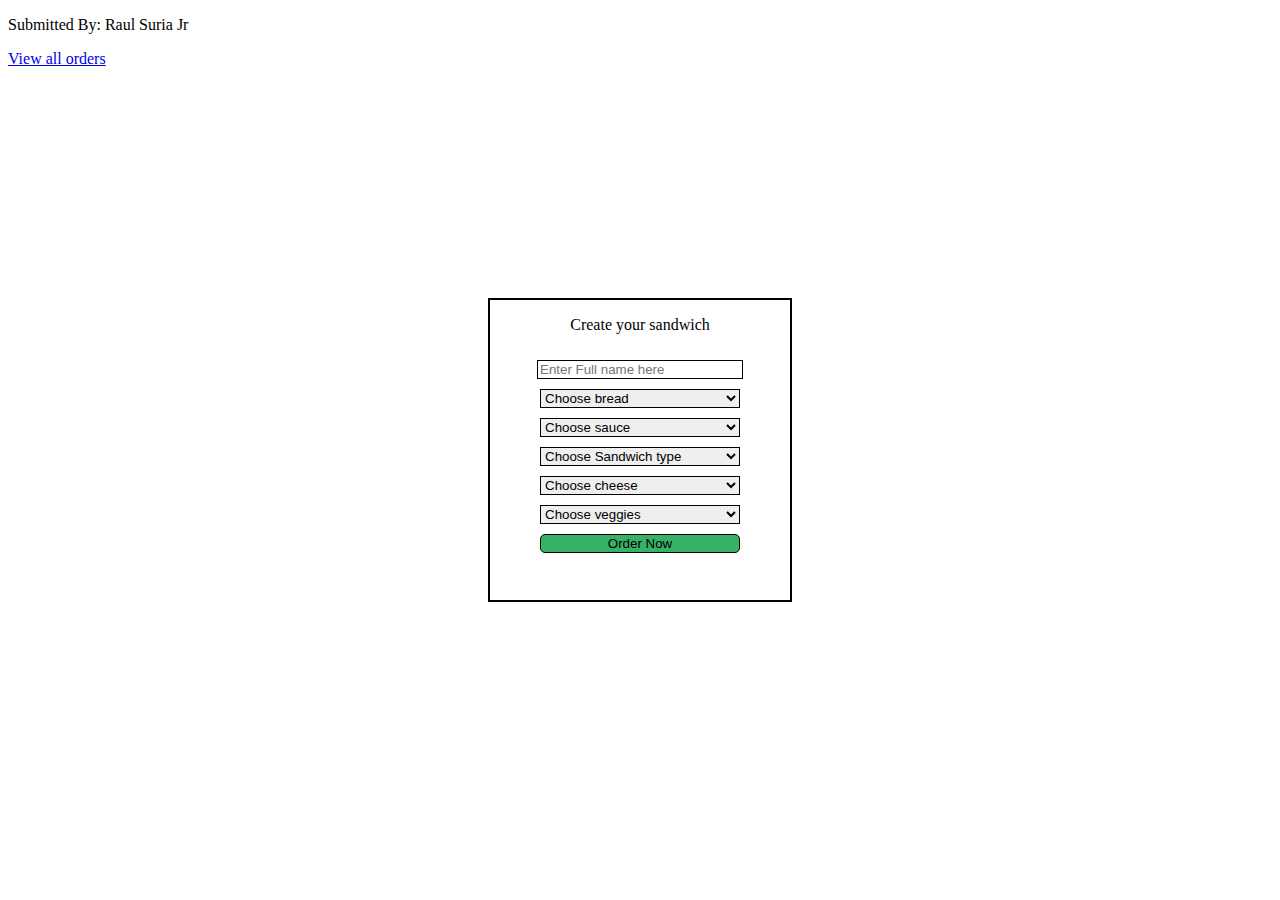
<file: index.html>
<!DOCTYPE html>
<html lang="en">
<head>
    <meta charset="UTF-8">
    <meta name="viewport"
          content="width=device-width, user-scalable=no, initial-scale=1.0, maximum-scale=1.0, minimum-scale=1.0">
    <meta http-equiv="X-UA-Compatible" content="ie=edge">
    <title>ToDo_PurpleBug</title>
    <link rel="stylesheet" href="css/style.css">

    <script src="js/index.js"></script>
</head>
<body>
<div id="main-box">
    <p>Create your sandwich</p>

    <input type="text" id="fullName" placeholder="Enter Full name here">

    <select id="bread">
        <option value="select">Choose bread</option>
        <option value="Whole Wheat">Whole Wheat</option>
        <option value="Italian Herb">Italian Herb</option>
        <option value="Jalapeno Parmesan">Jalapeno Parmesan</option>
    </select>

    <select id="sauce">
        <option value="select">Choose sauce</option>
        <option value="Mayo">Mayo</option>
        <option value="Mustard">Mustard</option>
        <option value="Honey Mustard">Honey Mustard</option>
        <option value="Spicy Mayo">Spicy Mayo</option>
    </select>

    <select id="sandwichType">
        <option value="select">Choose Sandwich type</option>
        <option value="Turkey Bacon Club">Turkey Bacon Club</option>
        <option value="Oven Roasted Turkey">Oven Roasted Turkey</option>
        <option value="Savory Ham">Savory Ham</option>
        <option value="Italian">Italian</option>
    </select>

    <select id="cheese">
        <option value="select">Choose cheese</option>
        <option value="American">American</option>
        <option value="Swiss">Swiss</option>
        <option value="Pepperjack">Pepperjack</option>
    </select>

    <select id="veggies">
        <option value="select">Choose veggies</option>
        <option value="Cucumber">Cucumber</option>
        <option value="Lettuce">Lettuce</option>
        <option value="Peppers and Banana">Peppers and Banana</option>
        <option value="Peppers and Jalapeno">Peppers and Jalapeno</option>
        <option value="Peppers Green and Red">Peppers Green and Red</option>
        <option value="Pickles">Pickles</option>
        <option value="Spinach">Spinach</option>
        <option value="Tomato">Tomato</option>
        <option value="Olives">Olives</option>
        <option value="Onion">Onion</option>
    </select>

    <button id="button" onclick="order()">Order Now</button>

</div>
<p>Submitted By: Raul Suria Jr</p>
<a href="orders.html">View all orders</a>
</body>
</html>
</file>
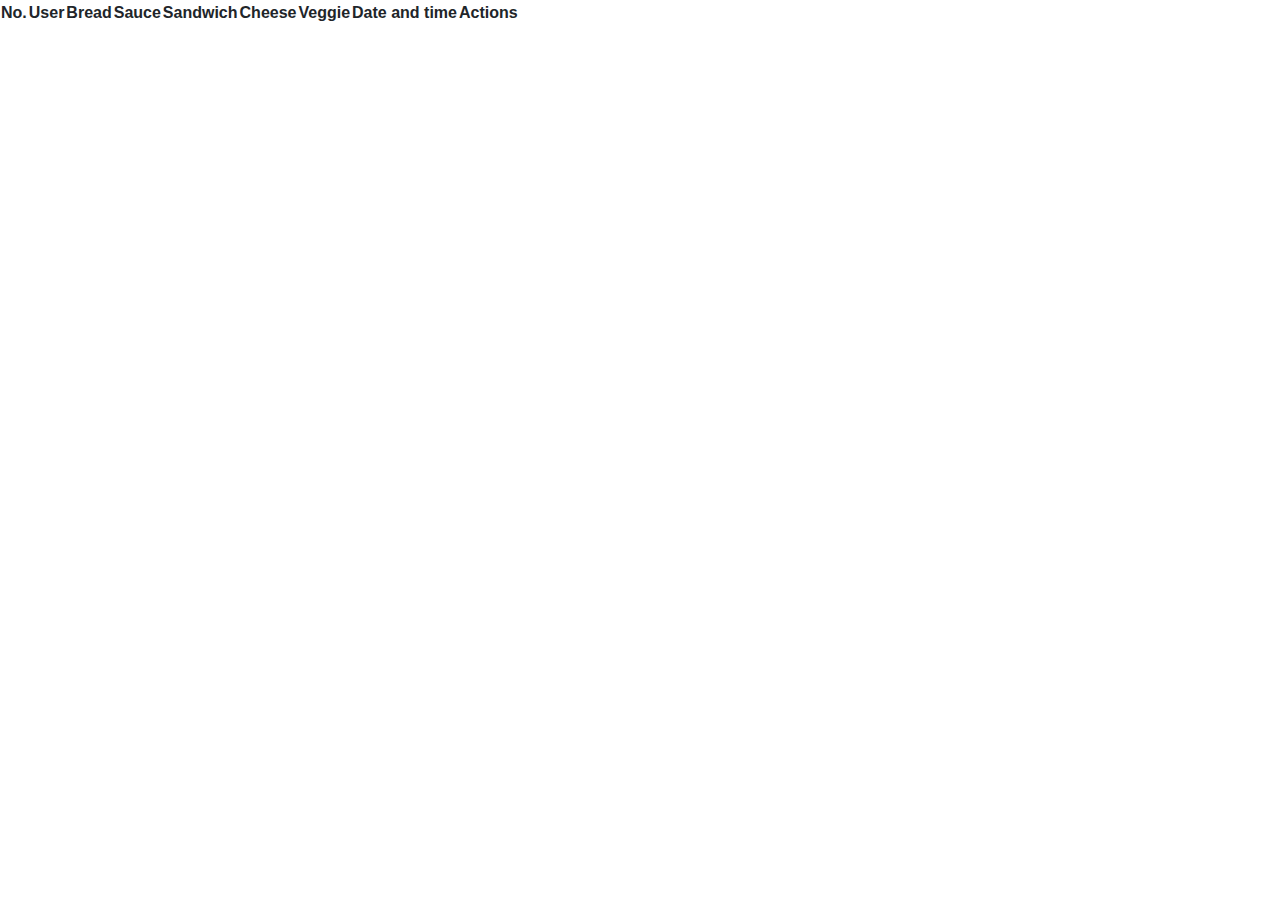
<file: orders.html>
<!DOCTYPE html>
<html lang="en">
<head>
    <meta charset="UTF-8">
    <meta name="viewport"
          content="width=device-width, user-scalable=no, initial-scale=1.0, maximum-scale=1.0, minimum-scale=1.0">
    <meta http-equiv="X-UA-Compatible" content="ie=edge">

    <link rel="stylesheet" type="text/css" href="css/style.css">
    <link rel="stylesheet" href="https://maxcdn.bootstrapcdn.com/bootstrap/4.1.3/css/bootstrap.min.css">

    <title>ToDo_PurpleBug</title>

    <script src="https://ajax.googleapis.com/ajax/libs/jquery/3.3.1/jquery.min.js"></script>
    <script src="https://cdnjs.cloudflare.com/ajax/libs/popper.js/1.14.3/umd/popper.min.js"></script>
    <script src="https://maxcdn.bootstrapcdn.com/bootstrap/4.1.3/js/bootstrap.min.js"></script>

    <script src="js/orders.js"></script>
</head>
<body>
<div>
    <table id="results">
        <tr>
            <th>No.</th>
            <th>User</th>
            <th>Bread</th>
            <th>Sauce</th>
            <th>Sandwich</th>
            <th>Cheese</th>
            <th>Veggie</th>
            <th>Date and time</th>
            <th>Actions</th>
        </tr>
    </table>
</div>

<div class="modal" id="myModal">
    <div class="modal-dialog">
        <div class="modal-content">
            <div class="modal-header">
                <h4 class="modal-title">Update</h4>
                <button type="button" class="close" data-dismiss="modal">&times;</button>
            </div>
            <div class="modal-body">
                <input type="text" id="hidden_order_id">
                <input type="text" id="hidden_fullName" placeholder="Update Full name">

                <select id="hidden_bread">
                    <option value="select">Choose bread</option>
                    <option value="Whole Wheat">Whole Wheat</option>
                    <option value="Italian Herb">Italian Herb</option>
                    <option value="Jalapeno Parmesan">Jalapeno Parmesan</option>
                </select>

                <select id="hidden_sauce">
                    <option value="select">Choose sauce</option>
                    <option value="Mayo">Mayo</option>
                    <option value="Mustard">Mustard</option>
                    <option value="Honey Mustard">Honey Mustard</option>
                    <option value="Spicy Mayo">Spicy Mayo</option>
                </select>

                <select id="hidden_sandwichType">
                    <option value="select">Choose Sandwich type</option>
                    <option value="Turkey Bacon Club">Turkey Bacon Club</option>
                    <option value="Oven Roasted Turkey">Oven Roasted Turkey</option>
                    <option value="Savory Ham">Savory Ham</option>
                    <option value="Italian">Italian</option>
                </select>

                <select id="hidden_cheese">
                    <option value="select">Choose cheese</option>
                    <option value="American">American</option>
                    <option value="Swiss">Swiss</option>
                    <option value="Pepperjack">Pepperjack</option>
                </select>

                <select id="hidden_veggies">
                    <option value="select">Choose veggies</option>
                    <option value="Cucumber">Cucumber</option>
                    <option value="Lettuce">Lettuce</option>
                    <option value="Peppers and Banana">Peppers and Banana</option>
                    <option value="Peppers and Jalapeno">Peppers and Jalapeno</option>
                    <option value="Peppers Green and Red">Peppers Green and Red</option>
                    <option value="Pickles">Pickles</option>
                    <option value="Spinach">Spinach</option>
                    <option value="Tomato">Tomato</option>
                    <option value="Olives">Olives</option>
                    <option value="Onion">Onion</option>
                </select>

            </div>

            <div class="modal-footer">
                <button type="button" class="btn btn-default" data-dismiss="modal">Close</button>
                <button type="button" class="btn btn-success" data-dismiss="modal" onclick="updateOrders()">Confirm
                </button>
            </div>

        </div>
    </div>
</div>

</body>
</html>
</file>
<file: css/style.css>
#main-box {
	text-align: center;
	width: 300px;
	height: 300px;
	border: 2px solid black;
	top: 50%;
	left: 50%;
	position: absolute;
	transform: translate(-50%,-50%);
}

#fullName,
#bread,
#sauce,
#sandwichType, 
#cheese,
#veggies,
#button {
	border: 1px solid black;
	margin: 10px 20px 0px 20px;
	width: 200px;
}

#button {
	background-color: #37b166;
	border-radius: 5px;
	cursor: pointer;
	transition: 0.5s;
}

#button:hover {
	background-color: #00ff05;
} 

#hidden_order_id {
	display: none;
}

#results tr td span {
	margin: .5rem;
	cursor: pointer;
}
</file>
